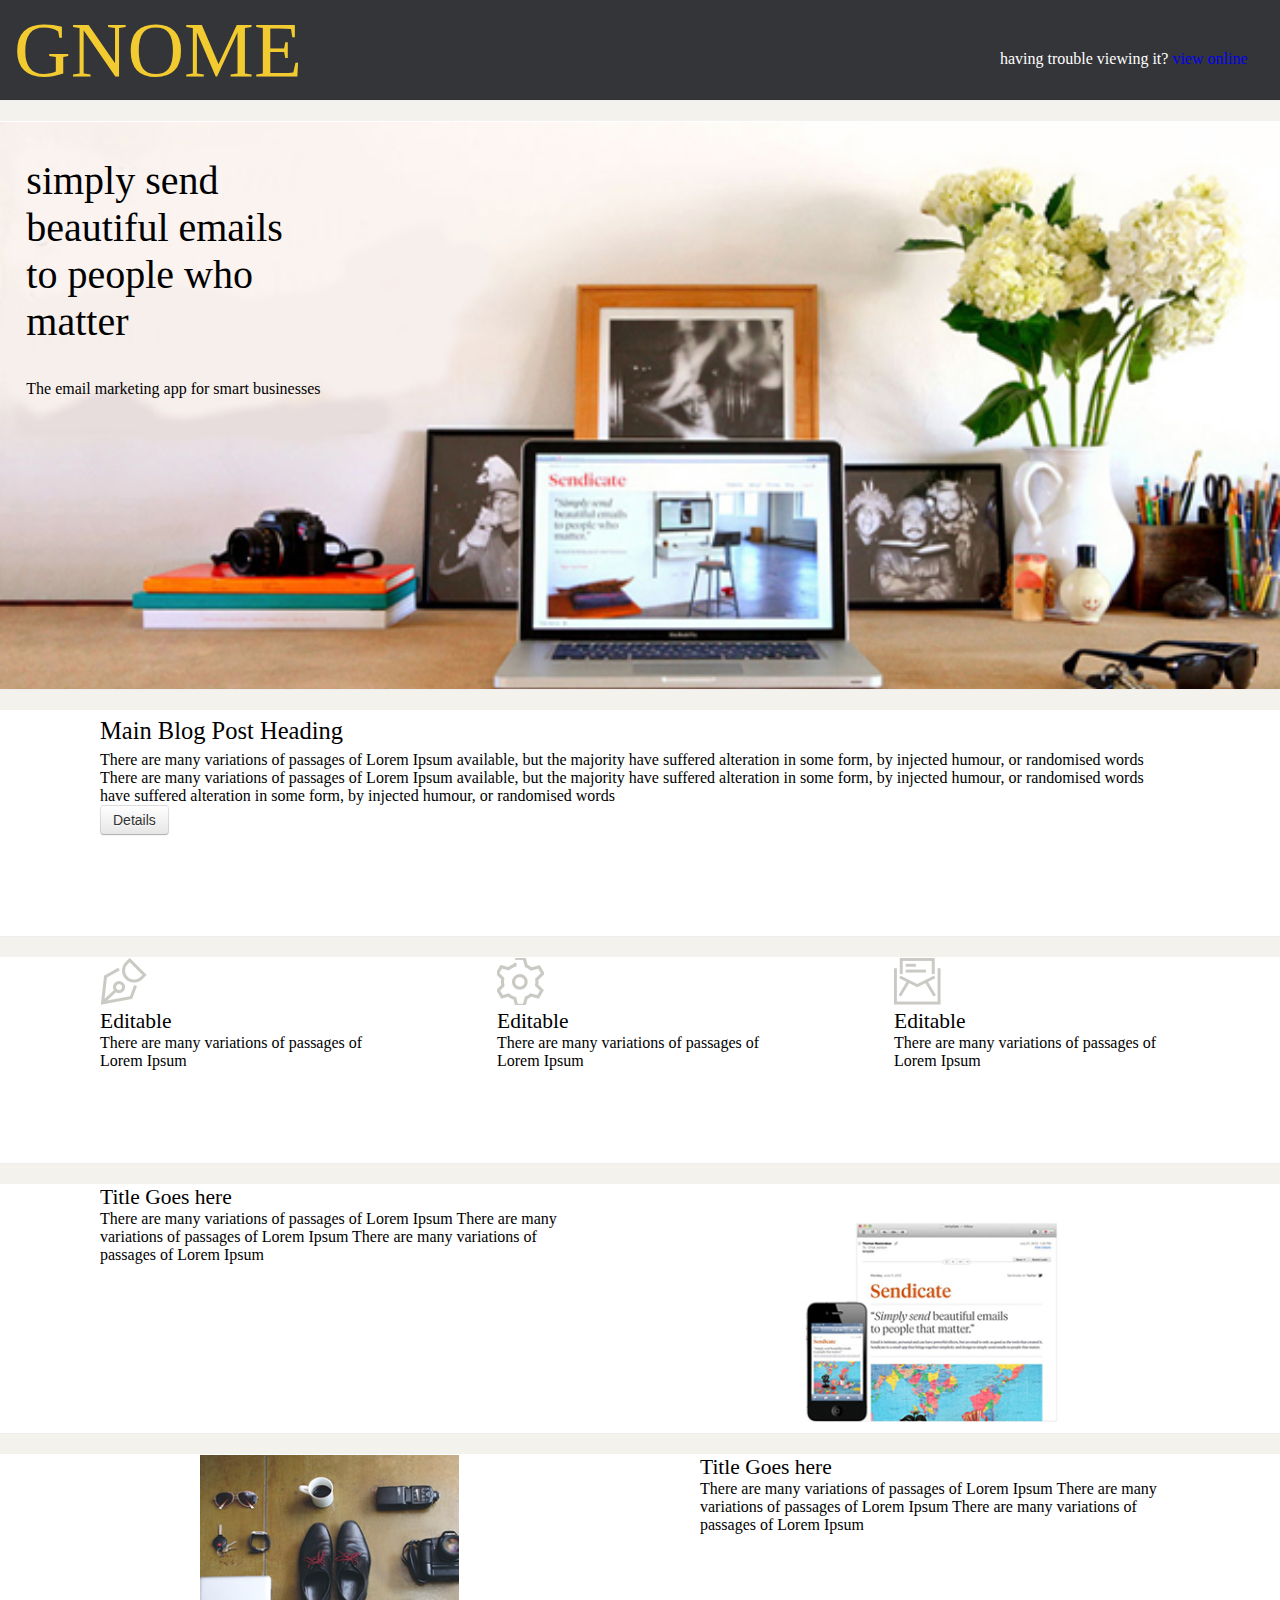
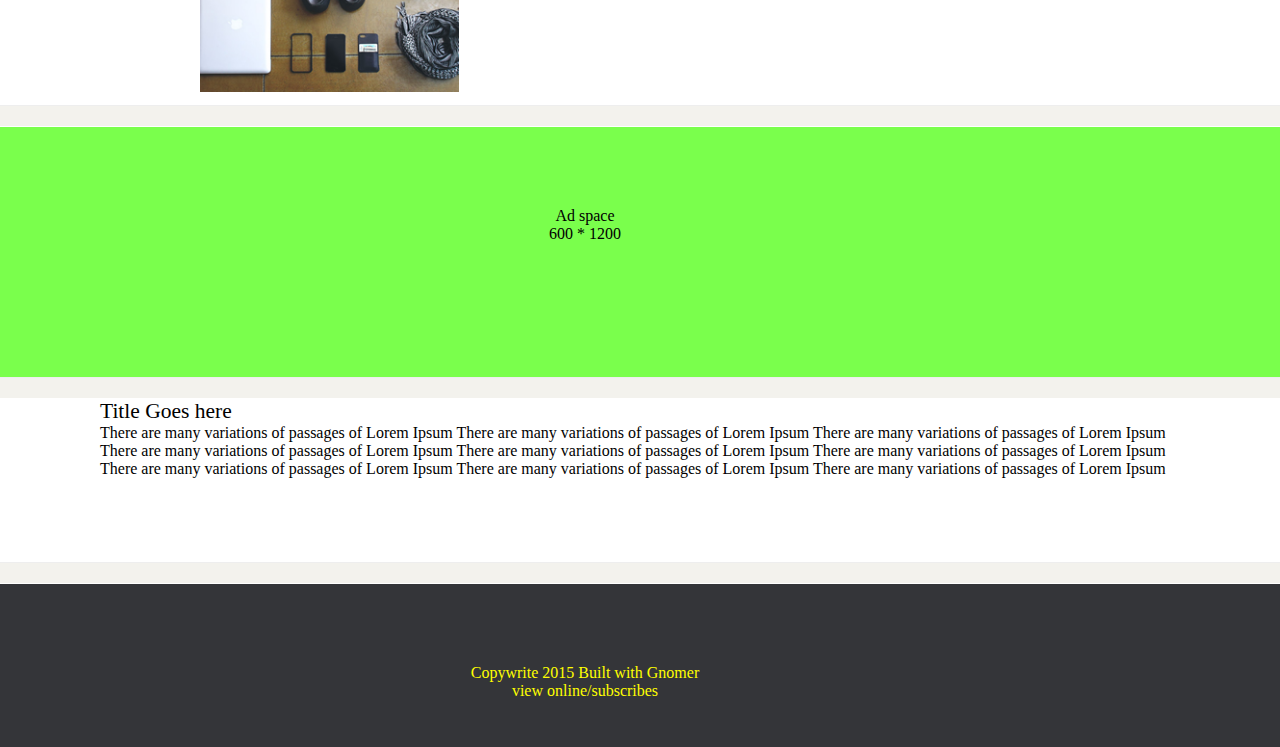
<file: project_1/index.html>
<!DOCTYPE html>
<html>
    <head>
        <title>Assesment1</title>
        <link rel="stylesheet" href="style.css"/>
        <link rel="stylesheet" href="bootstrap/bootstrap.css"/>
        <link rel="stylesheet" href="bootstrap/bootstrap-responsive.css"/>
                <link rel="stylesheet" href="style.css"/>

    </head>
    <body>
          
              <div id="cont1" class="container">
        <div class="row">
         <div class="span4">
             <h1>GNOME</h1>
        </div>

             <div id="sp1" class="span3 offset6">
             having trouble viewing it? <a href="#">view online</a>
        </div>
         </div>
        </div>   
        <hr/>
 
           <div id="cont2" class="container">
        <div class="row">
         <div id="sp2" class="span3">
           simply send <br>beautiful emails <br>to people who <br>matter
        </div>
             
         </div>
             <div class="row">
         <div id="sp3" class="span4">
           The email marketing app for smart businesses
        </div>
             
         </div>
        </div>     
                <hr/>

         <div id="cont3" class="container">
        <div class="row">
         <div class="span4 offset1">
             <h3>Main Blog Post Heading</h3>
        </div>
        
         </div>
             <div class="row">
         <div class="span11 offset1">
             There are many variations of passages of Lorem Ipsum available, but the majority have suffered alteration in some form, by injected humour, or randomised words There are many variations of passages of Lorem Ipsum available, but the majority have suffered alteration in some form, by injected humour, or randomised words  have suffered alteration in some form, by injected humour, or randomised words 
        </div>
        
         </div>
              <div class="row">
         <div class="span11 offset1">
           <button class="btn">Details</button>
        </div>
        
         </div>
             
        </div>  
                <hr/>

          <div id="cont4" class="container">
        <div class="row">
         <div class="span3 offset1">
             <img src="assets/logo_editable.png"/>
             <h4>Editable</h4>
             There are many variations of passages of Lorem Ipsum
        </div>
             <div class="span3 offset1">
             <img src="assets/logo_versatile.png"/>
             <h4>Editable</h4>
             There are many variations of passages of Lorem Ipsum
        </div>
            <div class="span3 offset1">
             <img src="assets/logo_pro.png"/>
             <h4>Editable</h4>
             There are many variations of passages of Lorem Ipsum
        </div>
         </div>
        </div> 
        
        
                <hr/>

         <div id="cont5" class="container">
        <div id="rw" class="row">
         <div class="span5 offset1">
             <h4>Title Goes here</h4>
             There are many variations of passages of Lorem Ipsum
             There are many variations of passages of Lorem Ipsum
             There are many variations of passages of Lorem Ipsum

            </div>
             <div class="span4 offset2">
             <img src="assets/img1.jpg" style="width:70%"/>
        </div>
         </div>
        </div> 
        
                <hr/>

          <div id="cont6" class="container">
        <div id="rw" class="row">
            <div class="span4 offset2">
             <img src="assets/img2.jpg" style="width:70%;"/>
        </div>
         <div class="span5 offset1">
             <h4>Title Goes here</h4>
             There are many variations of passages of Lorem Ipsum
             There are many variations of passages of Lorem Ipsum
             There are many variations of passages of Lorem Ipsum

            </div>
             
         </div>
        </div> 
        
                <hr/>

        
          <div id="cont7" class="container">
        <div class="row">
         <div class="span12" style="margin-top:80px;">
             Ad space <br>
             600 * 1200
        </div>
         </div>
        </div> 
                <hr/>

        
            <div id="cont8" class="container">
        <div class="row">
         <div class="span11 offset1">
             <h4>Title Goes here</h4>
There are many variations of passages of Lorem Ipsum There are many variations of passages of Lorem Ipsum   There are many variations of passages of Lorem Ipsum There are many variations of passages of Lorem Ipsum   There are many variations of passages of Lorem Ipsum There are many variations of passages of Lorem Ipsum   There are many variations of passages of Lorem Ipsum There are many variations of passages of Lorem Ipsum
There are many variations of passages of Lorem Ipsum

            </div>
         </div>
        </div> 
                <hr/>

        
            <div id="cont9" class="container">
        <div class="row">
         <div class="span12" style="margin-top:80px;">
             Copywrite 2015 Built with Gnomer<br>
             view online/subscribes
        </div>
         </div>
        </div> 
        
        
 
            
    </body>
</html>
</file>
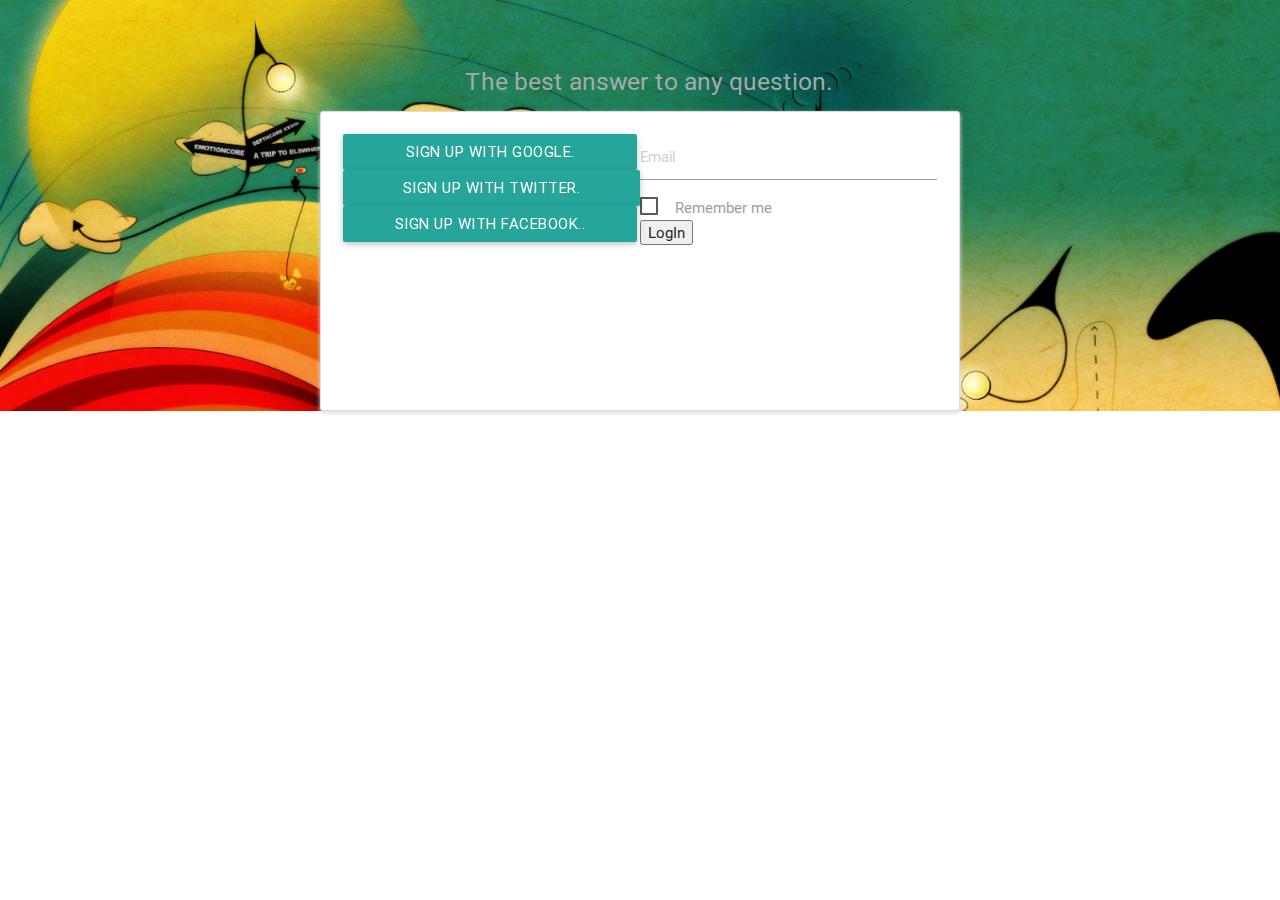
<file: project_2/index.html>
<!DOCTYPE html>
  <html>
    <head>
      <!--Import materialize.css-->
      <link type="text/css" rel="stylesheet" href="css/materialize.min.css"  media="screen,projection"/>
        
      <link type="text/css" rel="stylesheet" href="custom.css"/>

      <!--Let browser know website is optimized for mobile-->
      <meta name="viewport" content="width=device-width, initial-scale=1.0"/>
    </head>

    <body>
        
        <div class="bg_container" id="home">
            <div class="logo"></div>
            <div class="tagline">
                <h5>The best answer to any question.</h5>
            </div>
            
            <div class="container" id="signin">
                <div class="signup">
                    <a class="waves-effect waves-light btn"><i class="material-icons left" id="ggl"></i>Sign Up with Google.</a><br>
                    <a class="waves-effect waves-light btn"><i class="material-icons left" id="twt"></i>Sign Up with Twitter.</a><br>
                    <a class="waves-effect waves-light btn"><i class="material-icons left" id="fb"></i>Sign Up with Facebook..</a><br>
                </div>
                
            <div class="login">
                <input placeholder="Email" id="first_name" type="text" class="validate">
                <label for="first_name"></label>
                <input type="checkbox" id="test5" />
                <label for="test5">Remember me</label> <br
                <input placeholder="Placeholder" id="first_name" type="text" class="validate">
                <label for="first_name"></label>
                <input type="submit" value="LogIn"> 
            </div>
            
            </div>
        </div>
        
        
        
        
        
        
        
      <!--Import jQuery before materialize.js-->
      <script type="text/javascript" src="https://code.jquery.com/jquery-2.1.1.min.js"></script>
      <script type="text/javascript" src="js/materialize.min.js"></script>
    </body>
  </html>
</file>
<file: project_1/style.css>
body{margin: 0 0;
     padding: 0 0;}
#cont1{width:100%;
      height:100px;
     background-color:#343539;
     }
#cont2{width:100%;
      height:567px;
     background-image:url(assets/big_img.jpg);
     background-repeat: no-repeat;
     background-size:cover;
     }
#cont3{width:100%;
      height:225px;
     }
#cont4{width:100%;
      height:205px;
     }
#cont5{width:100%;
      height:248px;
     }
#cont6{width:100%;
      height:250px;
     }
#cont7{width:100%;
      height:250px;
     background-color:#7aff4c;
     text-align: center;
     
     }
#cont8{width:100%;
      height:163px;
     }
#cont9{width:100%;
      height:163px;
     background-color:#343539;
     color: yellow;
     text-align: center;
     }
#sp1{color: white;
     margin-top: 50px;}

#sp2{font-size: 40px;
     margin:35px 0 0 4.3%;}
#sp3{color: black;
     margin:35px 0 0 4.3%;}
#rw1{color: black;
     margin:35px 0 0 0;}

h1{margin:30px 0 0 3.8%;}
hr{width: 100%;
   height: 20px;
    }
</file>
<file: project_2/custom.css>
div.bg_container{
	background-image: url("assets/quora.jpg");
    background-size: cover;
    background-repeat: no-repeat;
    
}

.logo {
  float: none;
  margin: auto;
  width: 160px;
  height: 100px;
  background-size: 160px 100px;
  background-image: url(https://qsf.is.quoracdn.net/-6b3c63e23a5ee226.svg);
  background-repeat: no-repeat;
  background-position: center;
  height: 56px;
}

.tagline {
  float: none;
  text-align: center;
  margin-left: 16px;
  margin-top: 10px;
  margin-bottom: 16px;
  font-size: 19px;
  line-height: 1.3;
  color: rgba(175,175,175,0.95);
  -webkit-font-smoothing: antialiased;
}

#signin {
  box-sizing: border-box;
  width: 50%;
  height: 300px;
  padding-bottom: 30px;
  padding: 22px;
  border-radius: 3px;
  background: #fff;
  border: 1px solid #dcdcdc;
  box-shadow: 0 2px 4px 0 #dcdcdc;
  margin-top: 0;
}
.container .login {
  float: left;
  -webkit-box-sizing: border-box;
  -moz-box-sizing: border-box;
  box-sizing: border-box;
  width: 50%;
}

.container .signup {
  float: left;
  -webkit-box-sizing: border-box;
  -moz-box-sizing: border-box;
  box-sizing: border-box;
  width: 50%;
}
#ggl {
    padding-left: 50px;
    background-color: red;
    
}

#twt {
    padding-left: 45px;
}

#fb {
    padding-left: 28px;
}
</file>
